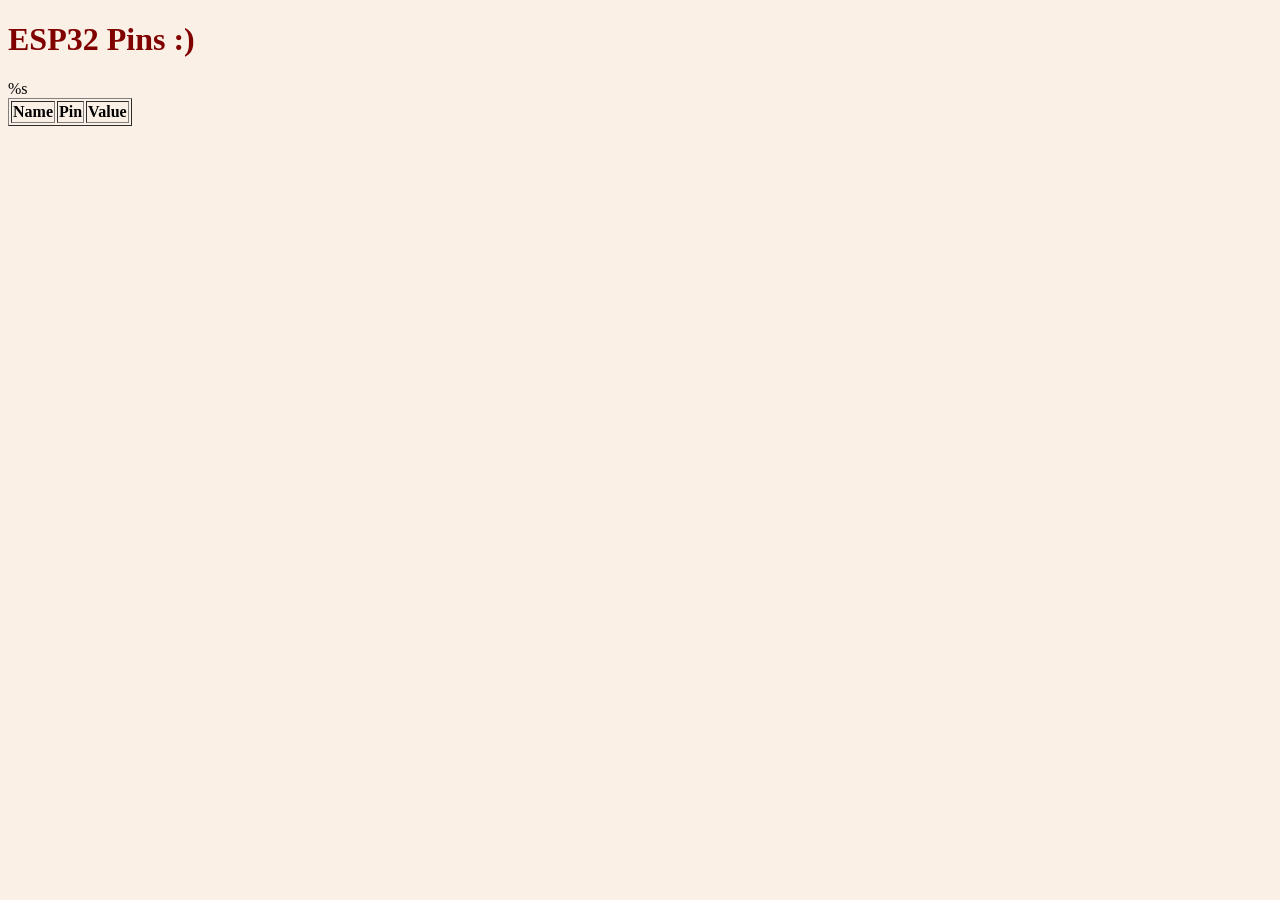
<file: index.html>
<!DOCTYPE html>
<html>

<head>
    <title>Assignment 4</title>
    <style>
        body {
            background-color: linen;
            align-items: center;
        }

        h1 {
            color: maroon;
            margin-left: auto;
            margin-right: auto;
        }
    </style>
</head>

<body>
    <h1>ESP32 Pins :)</h1>
    <table border="1">
        <tr>
            <th>Name</th>
            <th>Pin</th>
            <th>Value</th>
        </tr> %s
    </table>
</body>

</html>
</file>
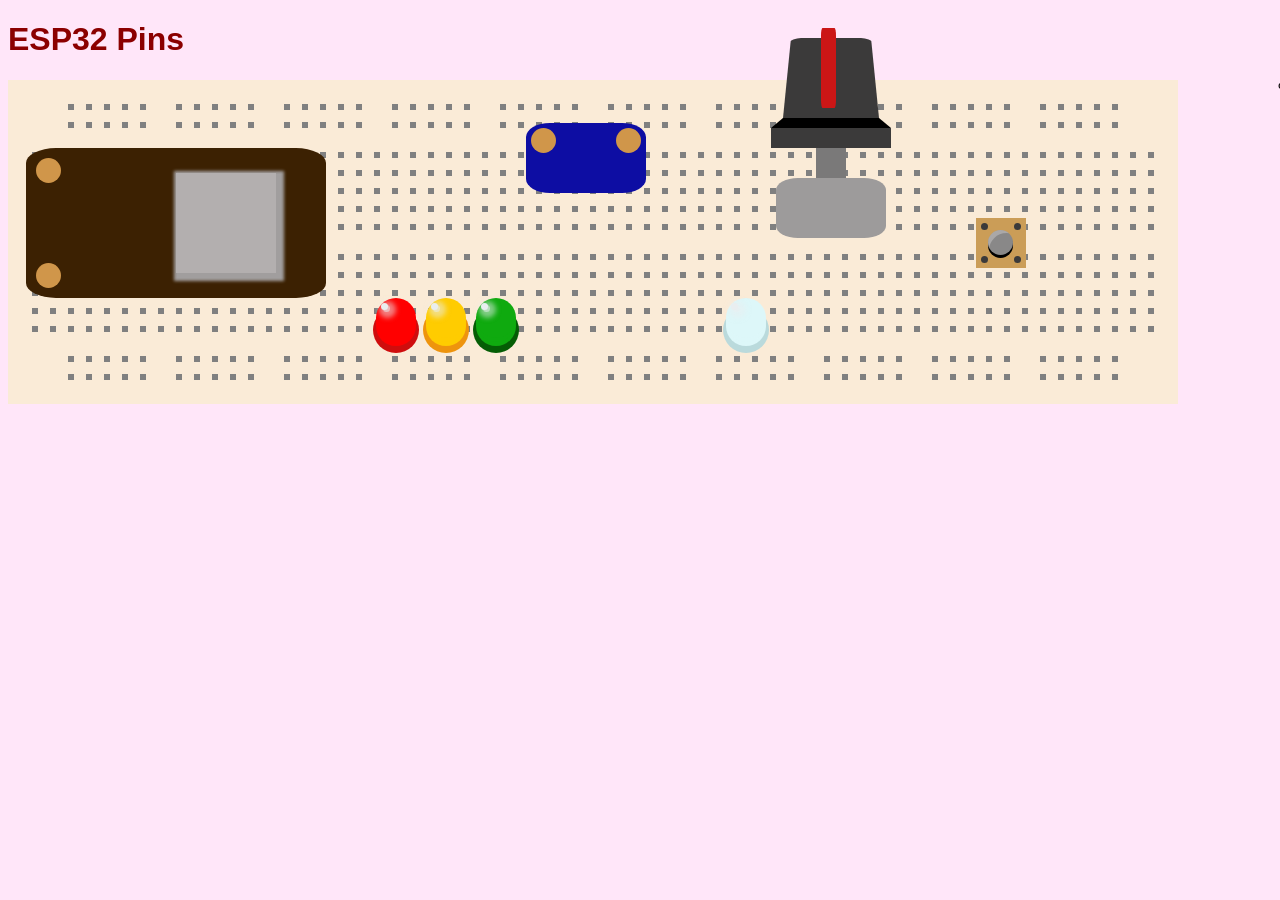
<file: vero/web_page.html>
<!DOCTYPE html>
<html>
    <head> 
        <title>ESP32 Pins</title> 
        <link rel="icon" type="image/x-icon" href="heart/favicon.ico">
        <link rel="stylesheet" href="design.css"
    
    </head>

    <body>



        <h1>ESP32 Pins</h1>
        <div style="display: flex; align-items: flex-start; gap: 100px;">
            
            <div id="boardbase">
                <div id="components">
                    <div class="comp led"  id="red_led"></div>
                    <div class="comp led" id="yel_led"></div>
                    <div class="comp led" id="grn_led"></div>
                    <div class="comp led" id="rgb_led"></div>
                    <div class="comp " id="huzzah"></div>
                    <div class="comp " id="mcp"></div>
                    <div class="comp" id="potent">
                        <div id="body_pot"></div>
                        <div id="button_pot"></div>
                        <div id="button_pot_base"></div>
                        <div id="details"></div>
                        <div id="more_details"></div>
                        
                    </div>  
                    <div class="comp" id="button">
                        <div class="c" style="top: 5px; left:5px"></div>
                        <div class="c" style="top: 5px; left:38px"></div>
                        <div class="c" style="top: 38px; left:5px"></div>
                        <div class="c" style="top: 38px; left:38px"></div>
                        <div class="circ" style="top: 12px; left:12px; background: rgb(137, 136, 136); box-shadow: inset 6px 8px 0 -5px rgba(234, 230, 230, 0.333), 0 3px 0 0 #000;"></div>
                    </div>   
                    <div class=" comp wires">

                    </div>     
                </div>
                <div id="holes"></div>
            </div>

            <table border="1" style="display: inline-block;"> 
                <tr>
                    <th>Name</th>
                    <th>Pin</th>
                    <th>Value</th>
                </tr>
                <tr>

                    <td>1</td>
                    <td>2</td>
                    <td>3</td>
                </tr>
                <tr>
                    <td>1</td>
                    <td>2</td>
                    <td>3</td>
                </tr>
                <tr>
                    <td>1</td>
                    <td>2</td>
                    <td>3</td>
                </tr>
                <tr>
                    <td>1</td>
                    <td>2</td>
                    <td>3</td>
                </tr> %s 
            </table>
        </div>

        <script>
            const base = document.getElementById('boardbase');
            const holes = document.getElementById('holes');
            for (i=0; i<14;i++){
                let row = document.createElement('div');
                row.className='row';
                
                if ([1,6,11].includes(i)){
                    row.style.setProperty('margin-bottom','12px');
                }
                
                for (j=0; j<63; j++){
                    let hole = document.createElement('div');
                    hole.className = 'hole';
                    row.appendChild(hole);
                    if ([0,1,12,13].includes(i)&& [0,1,7,13,19,25,31,37,43,49,55,61,62].includes(j)){
                        hole.style.setProperty('background','transparent');
                    }
                }
                
                holes.appendChild(row);
            }
            
            const leds = document.getElementsByClassName('led');
            for (let i = 0; i < leds.length; i++) {
                let highlight = document.createElement('div');
                highlight.className = 'highlight';
                leds[i].appendChild(highlight);
            }

            const huzzah= document.getElementById('huzzah');
            let mem_blck=document.createElement('div');
            mem_blck.className='mem';
            for (m=0; m<2; m++){
                let circ=document.createElement('div');
                circ.className='circ';
                if (m==0){
                    circ.style.setProperty('top', '10px');
                    circ.style.setProperty('left', '10px');
                }
                else{
                circ.style.setProperty('top','115px');
                circ.style.setProperty('left','10px');
                }
                huzzah.appendChild(circ);
            }
            
            huzzah.appendChild(mem_blck);

            const mcp= document.getElementById('mcp');
            for (n=0; n<2; n++){
                let circ1=document.createElement('div');
                circ1.className='circ';
                if (n==0){
                    circ1.style.setProperty('top', '5px');
                    circ1.style.setProperty('left', '5px');
                }
                else{
                circ1.style.setProperty('top','5px');
                circ1.style.setProperty('left','90px');
                }
                mcp.appendChild(circ1);
            }

            const button= document.getElementB('button');
            

            const wire=document.getElementsByClassName('wires')
            




        </script>
    </body>
</html>
</file>
<file: vero/design.css>
body{
    background-color: hsl(314, 100%, 95%);
    align-items: center;
}
h1{
    align-items: center;
    color: darkred;
    font-family: Verdana, Geneva, Tahoma, sans-serif;

}
table, th, td{
    border: 2px solid hsl(314, 100%, 95%);
    border-collapse: collapse;

}

th, td{
    text-align:center;
    padding: 3px;
}
tr:nth-child(odd){
    background-color:hsla(259, 47%, 43%, 0.6);
}


#boardbase{
    
    width: max-content;
    height: max-content;
    
    background-color: antiquewhite;
    padding: 18px;
}
.row{
    display: flex;
}
.hole{
    width: 6px;
    height: 6px;
    background-color: gray;
    margin: 6px;
    display: inline-block;
}
#components{
    position: absolute;
}

.comp{
    position: absolute;
}
.led{
    width: 40px; height: 40px;
    background: var(--led-col);
    border-radius: 50%;
    box-shadow: 0 4px 0 var(--led-col), 0 8px 0 var(--led-col), 0 12px 0 3px var(--rim)
    ;
}
#red_led{
    --led-col : red;
    --rim: rgb(207, 13, 13);
    left:350px; top: 200px;
}
#yel_led{
    --led-col: rgb(255, 204, 0);
    --rim:rgb(238, 148, 13);
    left: 400px; top: 200px
}
#grn_led{
    --led-col: rgb(15, 170, 15);
    --rim: rgb(5, 93, 5);
    left: 450px; top:200px
}
#rgb_led{
    --led-col: rgb(221, 247, 249);
    --rim: rgb(186, 218, 220);
    left: 700px; top: 200px;
}
.highlight{
    width:7px; height: 7px; border-radius: 50%; position: absolute; background-color: rgb(233, 238, 240); left:5px;top:5px;
    box-shadow: 3px 3px 5px 5px rgba(233, 238, 240, 0.528), 
                2px 2px 0 0  rgba(233, 238, 240, 0.528);
}
#huzzah{
    width: 300px; height: 150px; background-color: rgb(60, 33, 2); top: 50px; left: 0px; position: absolute; border-radius: 10%;

}
.mem{
    width:100px; height:100px; background-color: rgb(179, 175, 175); position:absolute; box-shadow: 3px 3px 3px 5px rgb(161, 158, 158); top: 25px; left:150px;
}
.circ{
    width: 25px; height: 25px; position: absolute;  border-radius: 50%;background-color: rgb(208, 150, 74); box-shadow: inset 3px 4px 0 -5px  rgb(151, 100, 30);
}

#mcp{
    width: 120px; height: 70px; background: rgb(13, 13, 163);position: absolute; top: 25px; left: 500px; border-radius: 20%;
}

#potent{
    position: absolute; background: rgb(157, 155, 155); width: 110px; height: 60px; top: 80px; left: 750px; border-radius: 20%;
}
#body_pot{
    position: absolute; background: rgb(122, 121, 121); width: 30px; height: 30px; top: -30px; left: 40px; 
}
#button_pot{
    position: absolute; background: #3b3a3a; width: 100px; height: 100px; top: -140px; left: 5px; clip-path: polygon(10% 0, 90% 0, 100% 100%, 0% 100%); border-radius: 20%;
}
#button_pot_base{
    position: absolute; width:120px; height: 20px; background: #3b3a3a;
    top: -50px; left:-5px;
}
#details{
    position: absolute; background: #000; width: 120px; height: 10px; top: -60px; left: -5px; clip-path: polygon(10% 0, 90% 0, 100% 100%, 0% 100%);
}
#more_details{
    position: absolute; background: #cb1616; width: 15px; height: 80px; top:-150px; left: 45px;border-radius:10%;
}
#button{
    width: 50px; height: 50px; background-color: rgb(203, 157, 87);
    position: absolute; top: 120px; left: 950px;
}
.c{
    width: 7px; height:7px; border-radius: 50%;
    position: absolute;background:#3b3a3a;
}
    
.wires{
    position: absolute; background: var(--wr-col); border-radius: 10%;
}
</file>
